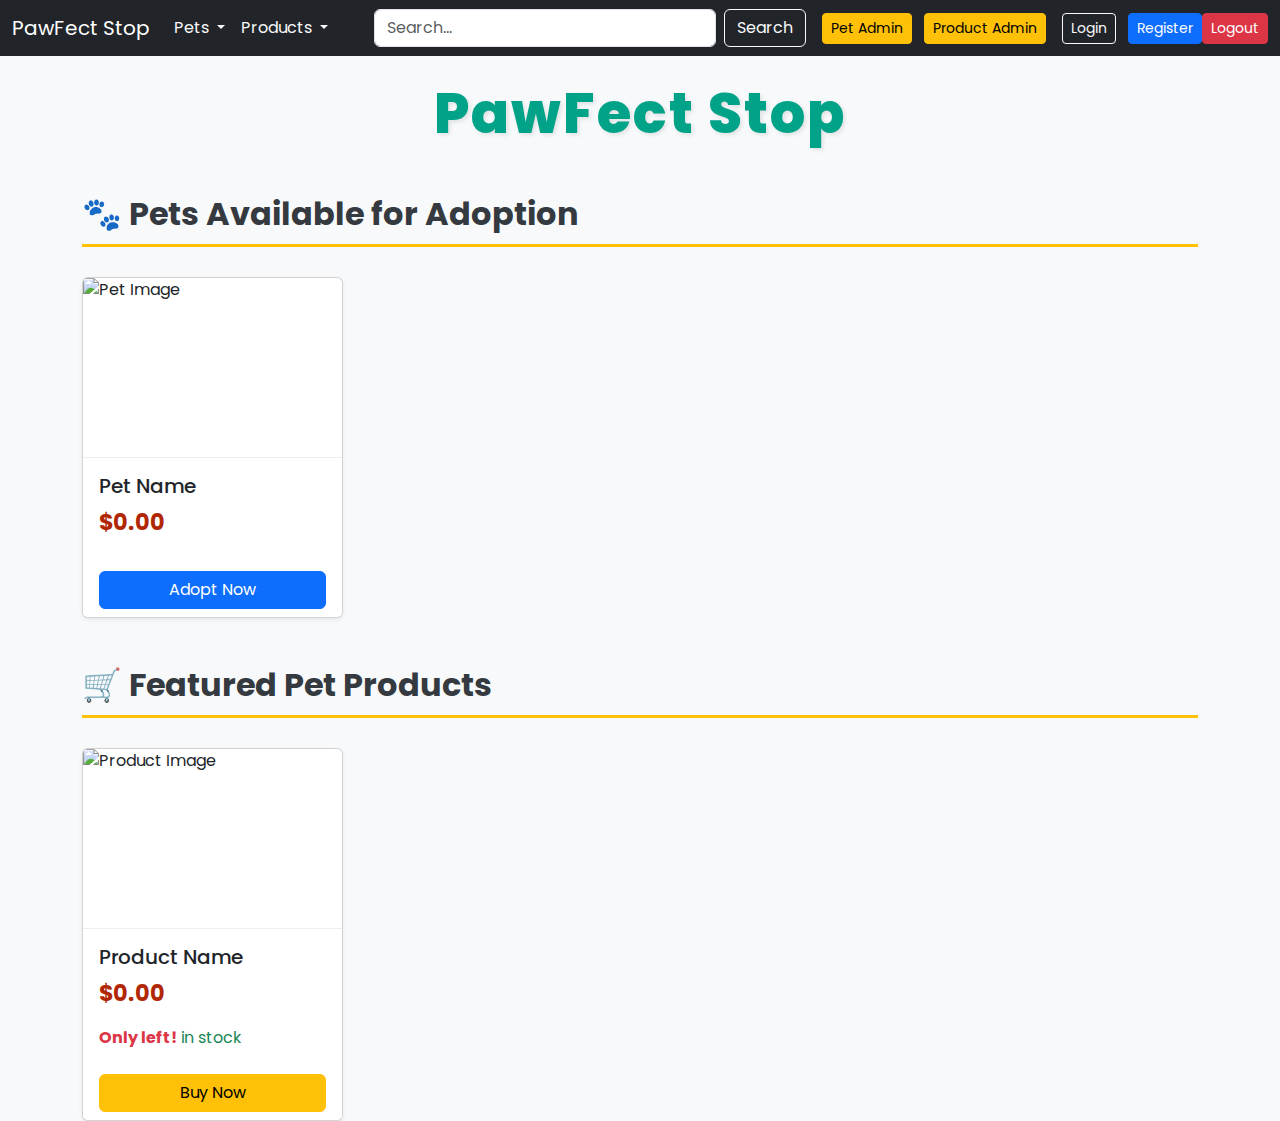
<file: target/classes/templates/index.html>
<!DOCTYPE html>
<html xmlns:th="http://www.thymeleaf.org" xmlns:sec="http://www.thymeleaf.org/extras/spring-security">
<head>
    <meta charset="UTF-8">
    <title>PawFect Pet Store</title>
    
    <link href="https://cdn.jsdelivr.net/npm/bootstrap@5.3.3/dist/css/bootstrap.min.css" 
          rel="stylesheet" 
          integrity="sha384-QWTKZyjpPEjISv5WaRU9OFeRpok6YctnYmDr5pNlyT2bRjXh0JMhjY6hW+ALEwIH" 
          crossorigin="anonymous">
    
    <link href="https://fonts.googleapis.com/css2?family=Poppins:wght@400;600;700;800&display=swap" rel="stylesheet">
    
    <style>
        /* --- Custom Color Variables --- */
        :root {
            --pawfect-primary: #00A388; /* Friendly Teal */
            --pawfect-accent: #ffc107; /* Yellow Accent */
            --navbar-bg: #343a40; /* Dark Gray (Bootstrap bg-dark) */
            --body-bg: #f8f9fa; 
        }

        /* --- Global & Theme Styling --- */
        body { font-family: 'Poppins', sans-serif; background-color: var(--body-bg); }
        .container { margin-top: 30px; }

        .brand-title {
            font-size: 3.5rem; 
            font-weight: 800; 
            color: var(--pawfect-primary); 
            letter-spacing: 2px;
            text-shadow: 2px 2px 4px rgba(0, 0, 0, 0.1);
        }

        .section-heading {
            border-bottom: 3px solid var(--pawfect-accent); 
            padding-bottom: 10px;
            margin-bottom: 30px !important;
            font-weight: 700;
            color: #343a40; 
        }
        
        /* CARD STYLING */
        .product-card, .pet-card {
            height: 100%; 
            display: flex;
            flex-direction: column;
            justify-content: space-between;
        }
        .card-img-top {
            height: 180px; 
            object-fit: cover;
            border-bottom: 1px solid #eee; 
        }
        .card-price {
            font-size: 1.4rem;
            color: #B12704; /* Dark Red Price */
            font-weight: bold;
        }
        /* Fix for navbar dropdown text being too close */
        .dropdown-menu {
            border: 1px solid rgba(0, 0, 0, 0.15);
        }
        .dropdown-menu a.dropdown-item {
            color: #212529 !important; /* Force dark text in light dropdown */
        }
    </style>
</head>
<body>

<nav class="navbar navbar-expand-lg navbar-dark bg-dark">
    <div class="container-fluid">
        <a class="navbar-brand text-light" th:href="@{/}" style="color: white !important;">PawFect Stop</a>
        
        <button class="navbar-toggler" type="button" data-bs-toggle="collapse" data-bs-target="#navbarNavDropdown" aria-controls="navbarNavDropdown" aria-expanded="false" aria-label="Toggle navigation">
            <span class="navbar-toggler-icon"></span>
        </button>
        
        <div class="collapse navbar-collapse" id="navbarNavDropdown">
            <ul class="navbar-nav me-auto mb-2 mb-lg-0">
                
                <li class="nav-item dropdown">
                    <a class="nav-link dropdown-toggle text-light" href="#" id="petsDropdown" role="button" data-bs-toggle="dropdown" aria-expanded="false">
                        Pets
                    </a>
                    <ul class="dropdown-menu" aria-labelledby="petsDropdown">
                        <li><a class="dropdown-item" th:href="@{/pets/species/Dog}">Dogs</a></li>
                        <li><a class="dropdown-item" th:href="@{/pets/species/Cat}">Cats</a></li>
                    </ul>
                </li>
                
                <li class="nav-item dropdown">
                    <a class="nav-link dropdown-toggle text-light" href="#" id="productsDropdown" role="button" data-bs-toggle="dropdown" aria-expanded="false">
                        Products
                    </a>
                    <ul class="dropdown-menu" aria-labelledby="productsDropdown">
                        <li><a class="dropdown-item" th:href="@{/products/type/Dog}">Dog Products</a></li>
                        <li><a class="dropdown-item" th:href="@{/products/type/Cat}">Cat Products</a></li>
                        <li><a class="dropdown-item" th:href="@{/products/type/Bird}">Bird Products</a></li>
                    </ul>
                </li>
            </ul>
        </div>

        <div class="d-flex align-items-center">
            
            <form th:action="@{/search}" method="GET" class="d-flex me-3">
                <input class="form-control me-2" type="search" name="keyword" placeholder="Search..." aria-label="Search">
                <button class="btn btn-outline-light" type="submit">Search</button>
            </form>

            <div class="d-flex align-items-center">
                
                <div sec:authorize="hasRole('ADMIN')" class="me-3">
                    <a th:href="@{/admin/pets}" class="btn btn-sm btn-warning me-2">Pet Admin</a>
                    <a th:href="@{/admin/products}" class="btn btn-sm btn-warning">Product Admin</a>
                </div>
                
                <div sec:authorize="isAnonymous()">
                    <a th:href="@{/login}" class="btn btn-sm btn-outline-light me-2">Login</a>
                    <a th:href="@{/register}" class="btn btn-sm btn-primary">Register</a>
                </div>
                
                <div sec:authorize="isAuthenticated()">
                    <form th:action="@{/logout}" method="POST" style="display: inline;">
                        <input type="hidden" th:name="${_csrf.parameterName}" th:value="${_csrf.token}" />
                        <button type="submit" class="btn btn-sm btn-danger">Logout</button>
                    </form>
                </div>
            </div>
        </div>
    </div>
</nav>

<div class="container mt-4">
    <h1 class="mb-5 text-center brand-title">
        PawFect Stop
    </h1>

    <h2 class="mb-4 section-heading">🐾 Pets Available for Adoption</h2>
    <div class="row row-cols-1 row-cols-md-2 row-cols-lg-4 g-4">
        <div class="col" th:each="pet : ${pets}">
            <div class="card shadow-sm pet-card">
                <img th:if="${pet.imageUrl}" th:src="@{${pet.imageUrl}}" alt="Pet Image" class="card-img-top" />
                <div class="card-body">
                    <h5 class="card-title" th:text="${pet.name}">Pet Name</h5>
                    <p class="card-text text-muted mb-1" th:text="${pet.breed}"></p>
                    <p class="card-price" th:text="${'$' + #numbers.formatDecimal(pet.price, 1, 2)}">$0.00</p>
                </div>
                <div class="card-footer bg-white border-0 pt-0">
                    <a href="#" class="btn btn-primary w-100 btn-buy" 
                       th:data-name="${pet.name}" 
                       th:data-price="${pet.price}"
                       data-bs-toggle="modal"
                       data-bs-target="#checkout-modal">Adopt Now</a>
                </div>
            </div>
        </div>
    </div>

    <h2 class="mt-5 section-heading">🛒 Featured Pet Products</h2>
    <div class="row row-cols-1 row-cols-md-2 row-cols-lg-4 g-4">
        <div class="col" th:each="prod : ${products}">
            <div class="card shadow-sm product-card">
                <img th:if="${prod.imageUrl}" th:src="@{${prod.imageUrl}}" alt="Product Image" class="card-img-top" />
                <div class="card-body">
                    <h5 class="card-title" th:text="${prod.name}">Product Name</h5>
                    <p class="card-text text-muted mb-1" th:text="${prod.category}"></p>
                    <p class="card-price" th:text="${'$' + #numbers.formatDecimal(prod.price, 1, 2)}">$0.00</p>
                    
                    <p class="mb-2">
                        <span th:if="${prod.stockQuantity < 10}" class="text-danger fw-bold">
                            Only <span th:text="${prod.stockQuantity}"></span> left!
                        </span>
                        <span th:if="${prod.stockQuantity >= 10}" class="text-success">
                            <span th:text="${prod.stockQuantity}"></span> in stock
                        </span>
                    </p>
                </div>
                <div class="card-footer bg-white border-0 pt-0">
                    <a href="#" class="btn btn-warning w-100 btn-buy" 
                       th:data-name="${prod.name}" 
                       th:data-price="${prod.price}"
                       data-bs-toggle="modal"
                       data-bs-target="#checkout-modal">Buy Now</a>
                </div>
            </div>
        </div>
    </div>
</div>
    
<div class="modal fade" id="checkout-modal" tabindex="-1" aria-labelledby="checkoutModalLabel" aria-hidden="true">
    <div class="modal-dialog">
        <div class="modal-content">
            <div class="modal-header">
                <h5 class="modal-title" id="checkoutModalLabel">Checkout</h5>
                <button type="button" class="btn-close" data-bs-dismiss="modal" aria-label="Close"></button>
            </div>
            
            <form th:action="@{/pay}" method="POST"> 
                
                <input type="hidden" th:name="${_csrf.parameterName}" th:value="${_csrf.token}" />
                <div class="modal-body">
                    
                    <h3>You are buying: <span id="modal-item-name">Item Name</span></h3>
                    <h4>Price: <span id="modal-item-price">$0.00</span></h4>
        
                    <div class="mb-3">
                        <label class="form-label">Credit Card Number (Fake)</label>
                        <input type="text" class="form-control" placeholder="4242 4242 4242 4242">
                    </div>
                    <div class="mb-3">
                        <label class="form-label">CVC (Fake)</label>
                        <input type="text" class="form-control" placeholder="123">
                    </div>
                </div>
                
                <div class="modal-footer">
                    <button type="button" class="btn btn-secondary" data-bs-dismiss="modal">Cancel</button>
                    <button type="submit" class="btn btn-primary">Pay Now</button>
                </div>
            </form>
        </div>
    </div>
</div>
    
    <script th:src="@{/js/main.js}"></script>
    
    <script src="https://cdn.jsdelivr.net/npm/bootstrap@5.3.3/dist/js/bootstrap.bundle.min.js" 
            integrity="sha384-YvpcrYf0tY3lHB60NNkmXc5s9fDVZLESaAA55NDzOxhy9GkcIdslK1eN7N6jIeHz" 
            crossorigin="anonymous"></script>

</body>
</html>
</file>
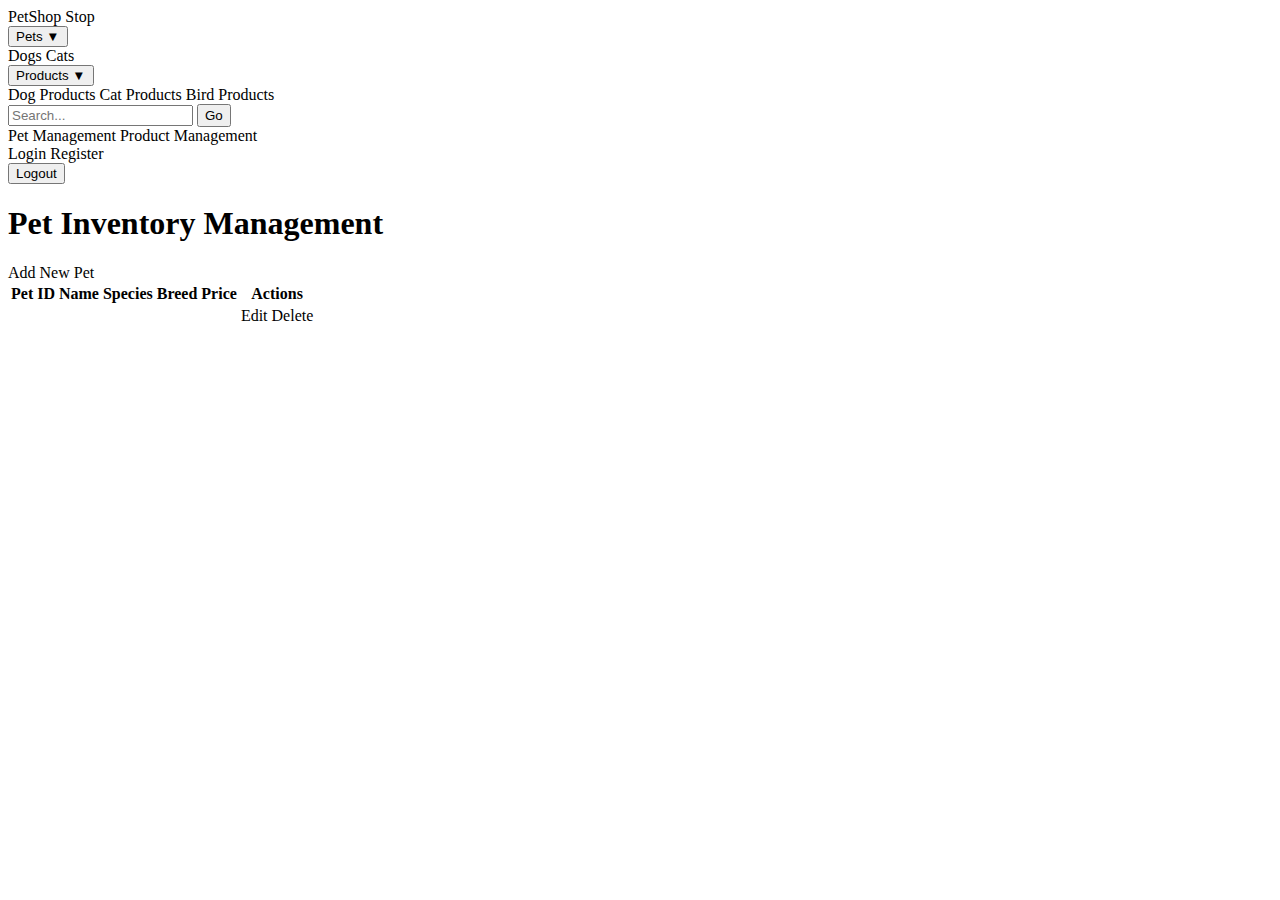
<file: target/classes/templates/admin-pets.html>
<!DOCTYPE html>
<html xmlns:th="http://www.thymeleaf.org" xmlns:sec="http://www.thymeleaf.org/extras/spring-security">
<head>
    <meta charset="UTF-8">
    <title>Admin - Pet Management</title>
    <link rel="stylesheet" th:href="@{/style.css}">
</head>
<body>

<div class="navbar">
    <a th:href="@{/}">PetShop Stop</a>
    
    <div class="dropdown">
        <button class="dropbtn">Pets &#x25BC;</button>
        <div class="dropdown-content">
            <a th:href="@{/pets/species/Dog}">Dogs</a>
            <a th:href="@{/pets/species/Cat}">Cats</a>
        </div>
    </div>
    
    <div class="dropdown">
        <button class="dropbtn">Products &#x25BC;</button>
        <div class="dropdown-content">
            <a th:href="@{/products/type/Dog}">Dog Products</a>
            <a th:href="@{/products/type/Cat}">Cat Products</a>
            <a th:href="@{/products/type/Bird}">Bird Products</a>
        </div>
    </div>
    
    <form th:action="@{/search}" method="GET" style="display: inline-block;">
        <input type="text" name="keyword" placeholder="Search..." />
        <button type="submit" class="btn btn-primary" style="padding: 2px 6px;">Go</button>
    </form>
    
    <div sec:authorize="hasRole('ADMIN')">
        <a th:href="@{/admin/pets}">Pet Management</a>
        <a th:href="@{/admin/products}">Product Management</a>
    </div>
    <div sec:authorize="isAnonymous()">
        <a th:href="@{/login}">Login</a>
        <a th:href="@{/register}">Register</a>
    </div>
    <div sec:authorize="isAuthenticated()">
        <form th:action="@{/logout}" method="POST" style="display: inline;">
            <button type="submit" class="btn-logout">Logout</button>
        </form>
    </div>
</div>

    <div class="container">
        <h1>Pet Inventory Management</h1>

        <a th:href="@{/admin/pets/new}" class="btn btn-primary">Add New Pet</a>

        <table class="table">
            <thead>
                <tr>
                    <th>Pet ID</th>
                    <th>Name</th>
                    <th>Species</th>
                    <th>Breed</th>
                    <th>Price</th>
                    <th>Actions</th>
                </tr>
            </thead>
            <tbody>
                <tr th:each="pet : ${pets}">
                    <td th:text="${pet.id}"></td>
                    <td th:text="${pet.name}"></td>
                    <td th:text="${pet.species}"></td>
                    <td th:text="${pet.breed}"></td>
                    <td th:text="${'$' + #numbers.formatDecimal(pet.price, 1, 2)}"></td>
                    <td>
                        <a th:href="@{/admin/pets/edit/{id}(id=${pet.id})}" class="btn-edit">Edit</a>
                        <a th:href="@{/admin/pets/delete/{id}(id=${pet.id})}" class="btn-delete">Delete</a>
                    </td>
                </tr>
            </tbody>
        </table>
    </div>

</body>
</html>
</file>
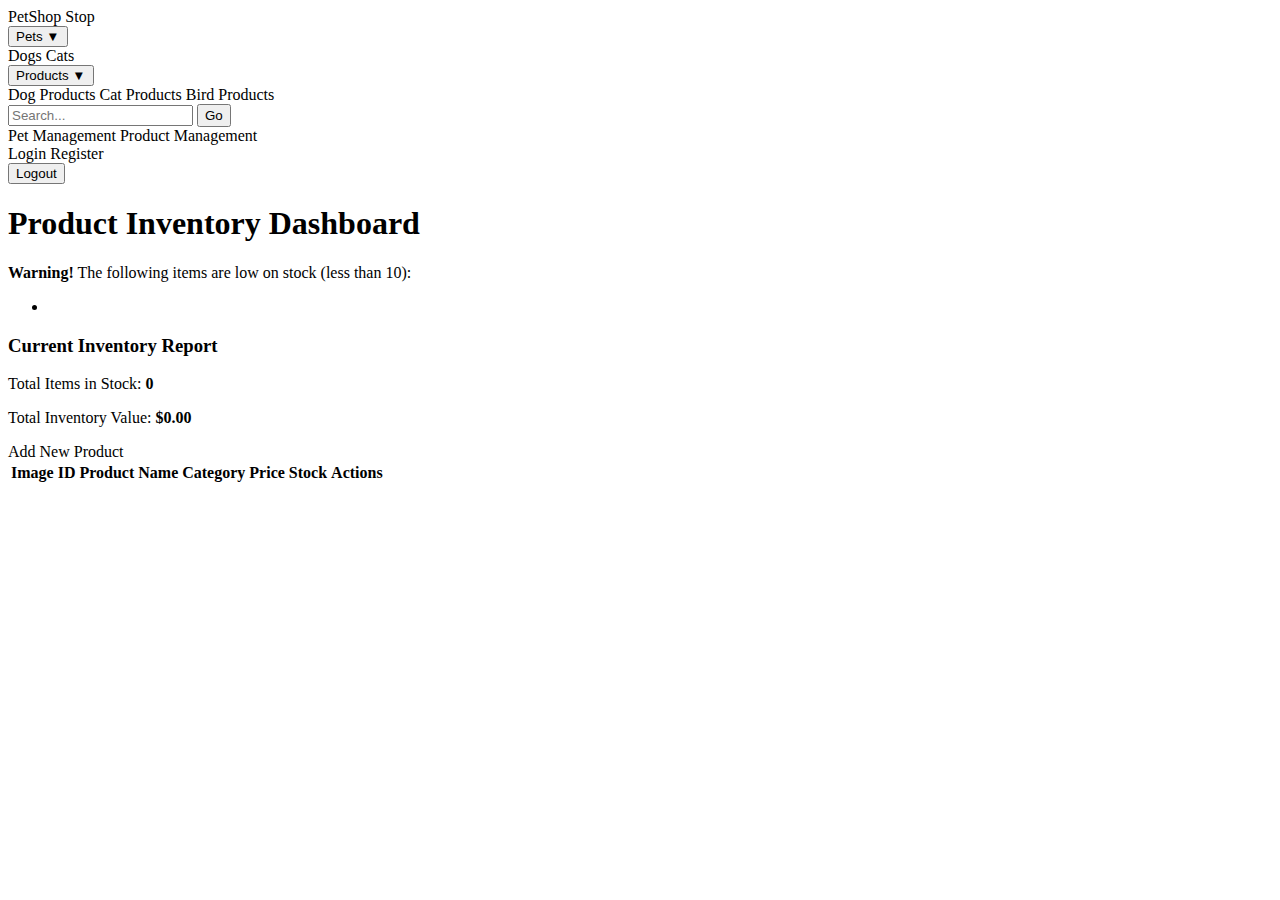
<file: target/classes/templates/admin-products.html>
<!DOCTYPE html>
<html xmlns:th="http://www.thymeleaf.org" xmlns:sec="http://www.thymeleaf.org/extras/spring-security">
<head>
    <meta charset="UTF-8">
    <title>Admin - Product Management</title>
    <link rel="stylesheet" th:href="@{/style.css}">
</head>
<body>

    <div class="navbar">
        <a th:href="@{/}">PetShop Stop</a>
        
        <div class="dropdown">
            <button class="dropbtn">Pets &#x25BC;</button>
            <div class="dropdown-content">
                <a th:href="@{/pets/species/Dog}">Dogs</a>
                <a th:href="@{/pets/species/Cat}">Cats</a>
            </div>
        </div>
        
        <div class="dropdown">
            <button class="dropbtn">Products &#x25BC;</button>
            <div class="dropdown-content">
                <a th:href="@{/products/type/Dog}">Dog Products</a>
                <a th:href="@{/products/type/Cat}">Cat Products</a>
                <a th:href="@{/products/type/Bird}">Bird Products</a>
            </div>
        </div>
        
        <form th:action="@{/search}" method="GET" style="display: inline-block;">
            <input type="text" name="keyword" placeholder="Search..." />
            <button type="submit" class="btn btn-primary" style="padding: 2px 6px;">Go</button>
        </form>
        
        <div sec:authorize="hasRole('ADMIN')">
            <a th:href="@{/admin/pets}">Pet Management</a>
            <a th:href="@{/admin/products}">Product Management</a>
        </div>
        <div sec:authorize="isAnonymous()">
            <a th:href="@{/login}">Login</a>
            <a th:href="@{/register}">Register</a>
        </div>
        <div sec:authorize="isAuthenticated()">
            <form th:action="@{/logout}" method="POST" style="display: inline;">
                <button type="submit" class="btn-logout">Logout</button>
            </form>
        </div>
    </div>

    <div class="container">
        <h1>Product Inventory Dashboard</h1>
    
        <div th:if="${!lowStockProducts.isEmpty()}" class="alert-danger">
            <strong>Warning!</strong> The following items are low on stock (less than 10):
            <ul>
                <li th:each="item : ${lowStockProducts}" 
                    th:text="${item.name + ' (Stock: ' + item.stockQuantity + ')'}">
                </li>
            </ul>
        </div>
        
        <div class="inventory-report">
            <h3>Current Inventory Report</h3>
            <p>
                Total Items in Stock: <strong th:text="${totalStock != null ? totalStock : '0'}">0</strong>
            </p>
            <p>
                Total Inventory Value: <strong th:text="${totalValue != null ? '$' + #numbers.formatDecimal(totalValue, 1, 2) : '$0.00'}">$0.00</strong>
            </p>
        </div>
        
        <a th:href="@{/admin/products/new}" class="btn btn-primary">Add New Product</a>
        
        <table class="table">
            <thead>
                <tr>
                    <th>Image</th> <th>ID</th>
                    <th>Product Name</th>
                    <th>Category</th>
                    <th>Price</th>
                    <th>Stock</th>
                    <th>Actions</th>
                </tr>
            </thead>
            <tbody>
                <tr th:each="product : ${products}">
</file>
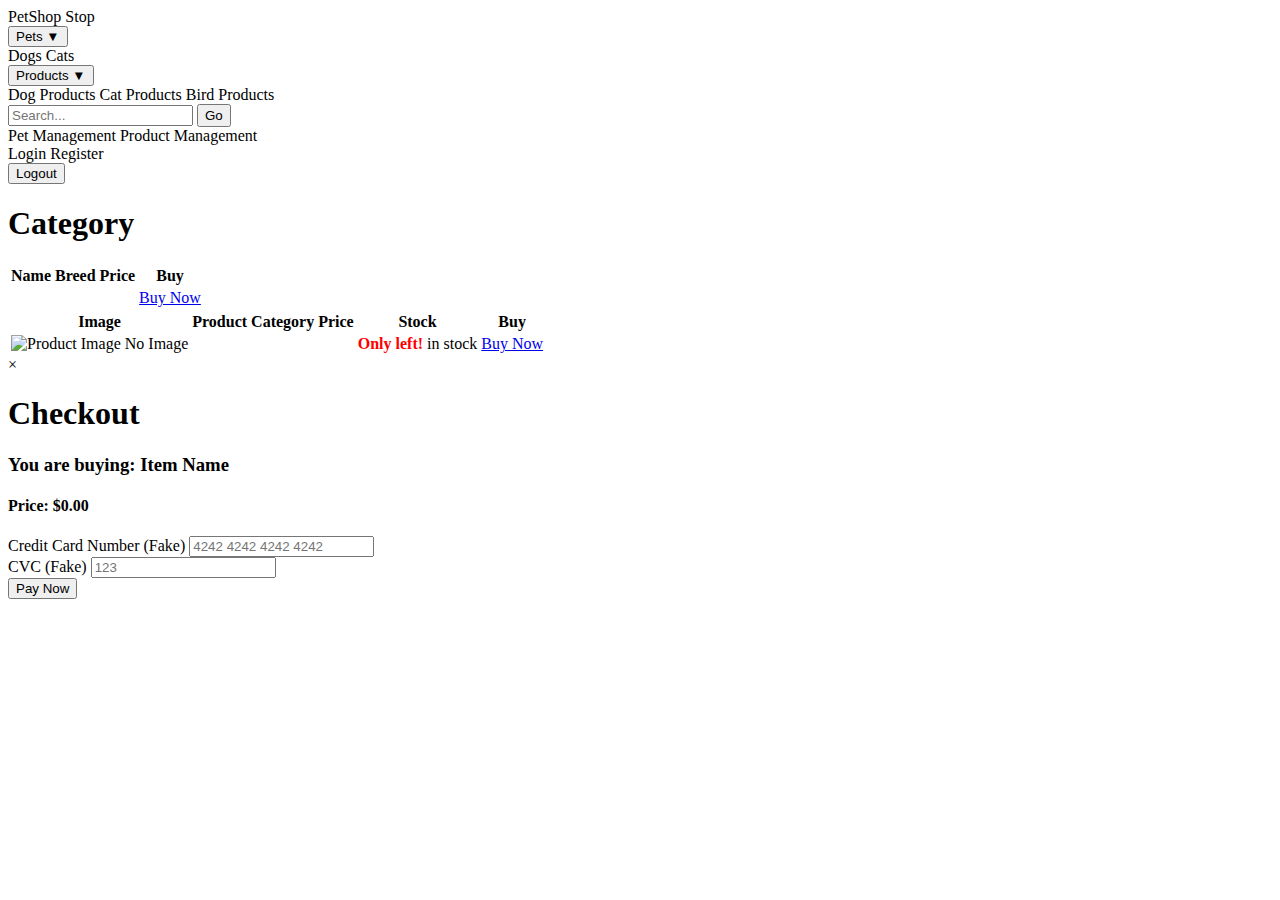
<file: target/classes/templates/category-view.html>
<!DOCTYPE html>
<html xmlns:th="http://www.thymeleaf.org" xmlns:sec="http://www.thymeleaf.org/extras/spring-security">
<head>
    <meta charset="UTF-8">
    <title>PetShop Stop</title>
    <link rel="stylesheet" th:href="@{/style.css}">
</head>
<body>

    <div class="navbar">
        <a th:href="@{/}">PetShop Stop</a>
        
        <div class="dropdown">
            <button class="dropbtn">Pets &#x25BC;</button>
            <div class="dropdown-content">
                <a th:href="@{/pets/species/Dog}">Dogs</a>
                <a th:href="@{/pets/species/Cat}">Cats</a>
            </div>
        </div>
        
        <div class="dropdown">
            <button class="dropbtn">Products &#x25BC;</button>
            <div class="dropdown-content">
                <a th:href="@{/products/type/Dog}">Dog Products</a>
                <a th:href="@{/products/type/Cat}">Cat Products</a>
                <a th:href="@{/products/type/Bird}">Bird Products</a>
            </div>
        </div>
        
        <form th:action="@{/search}" method="GET" style="display: inline-block;">
            <input type="text" name="keyword" placeholder="Search..." />
            <button type="submit" class="btn btn-primary" style="padding: 2px 6px;">Go</button>
        </form>
        
        <div sec:authorize="hasRole('ADMIN')">
            <a th:href="@{/admin/pets}">Pet Management</a>
            <a th:href="@{/admin/products}">Product Management</a>
        </div>
        <div sec:authorize="isAnonymous()">
            <a th:href="@{/login}">Login</a>
            <a th:href="@{/register}">Register</a>
        </div>
        <div sec:authorize="isAuthenticated()">
            <form th:action="@{/logout}" method="POST" style="display: inline;">
                <button type="submit" class="btn-logout">Logout</button>
            </form>
        </div>
    </div>

    <div class="container">
        <h1 th:text="${pageTitle}">Category</h1>
        
        <div th:if="${pets}">
            <table class="table">
                <thead>
                    <tr>
                        <th>Name</th>
                        <th>Breed</th>
                        <th>Price</th>
                        <th>Buy</th>
                    </tr>
                </thead>
                <tbody>
                    <tr th:each="pet : ${pets}">
                        <td th:text="${pet.name}"></td>
                        <td th:text="${pet.breed}"></td>
                        <td th:text="${'$' + #numbers.formatDecimal(pet.price, 1, 2)}"></td>
                        <td>
                            <a href="#" class="btn btn-primary btn-buy" 
                               th:data-name="${pet.name}" 
                               th:data-price="${pet.price}">Buy Now</a>
                        </td>
                    </tr>
                </tbody>
            </table>
        </div>
        
        <div th:if="${products}">
            <table class="table">
                 <thead>
                    <tr>
                        <th>Image</th> <th>Product</th>
                        <th>Category</th>
                        <th>Price</th>
                        <th>Stock</th>
                        <th>Buy</th>
                    </tr>
                </thead>
                <tbody>
                    <tr th:each="prod : ${products}">
                        <td>
                            <img th:if="${prod.imageUrl}" th:src="@{${prod.imageUrl}}" alt="Product Image" style="width: 100px; height: auto;" />
                            <span th:unless="${prod.imageUrl}">No Image</span>
                        </td>
                        <td th:text="${prod.name}"></td>
                        <td th:text="${prod.category}"></td>
                        <td th:text="${'$' + #numbers.formatDecimal(prod.price, 1, 2)}"></td>
                        <td>
                            <span th:if="${prod.stockQuantity < 10}" style="color: red; font-weight: bold;">
                                Only <span th:text="${prod.stockQuantity}"></span> left!
                            </span>
                            <span th:if="${prod.stockQuantity >= 10}">
                                <span th:text="${prod.stockQuantity}"></span> in stock
                            </span>
                        </td>
                        <td>
                            <a href="#" class="btn btn-primary btn-buy" 
                               th:data-name="${prod.name}" 
                               th:data-price="${prod.price}">Buy Now</a>
                        </td>
                    </tr>
                </tbody>
            </table>
        </div>

    </div>
    
    <div id="checkout-modal" class="modal">
        <div class="modal-content">
            <span id="close-modal" class="modal-close">&times;</span>
            <h1>Checkout</h1>
            <h3>You are buying: <span id="modal-item-name">Item Name</span></h3>
            <h4>Price: <span id="modal-item-price">$0.00</span></h4>
            <form th:action="@{/pay}" method="POST">
                <div class="form-group">
                    <label>Credit Card Number (Fake)</label>
                    <input type="text" class="form-control" placeholder="4242 4242 4242 4242">
                </div>
                <div class="form-group">
                    <label>CVC (Fake)</label>
                    <input type="text" class="form-control" placeholder="123">
                </div>
                <button type="submit" class="btn btn-primary">Pay Now</button>
            </form>
        </div>
    </div>
    
    <script th:src="@{/js/main.js}"></script>
    
</body>
</html>
</file>
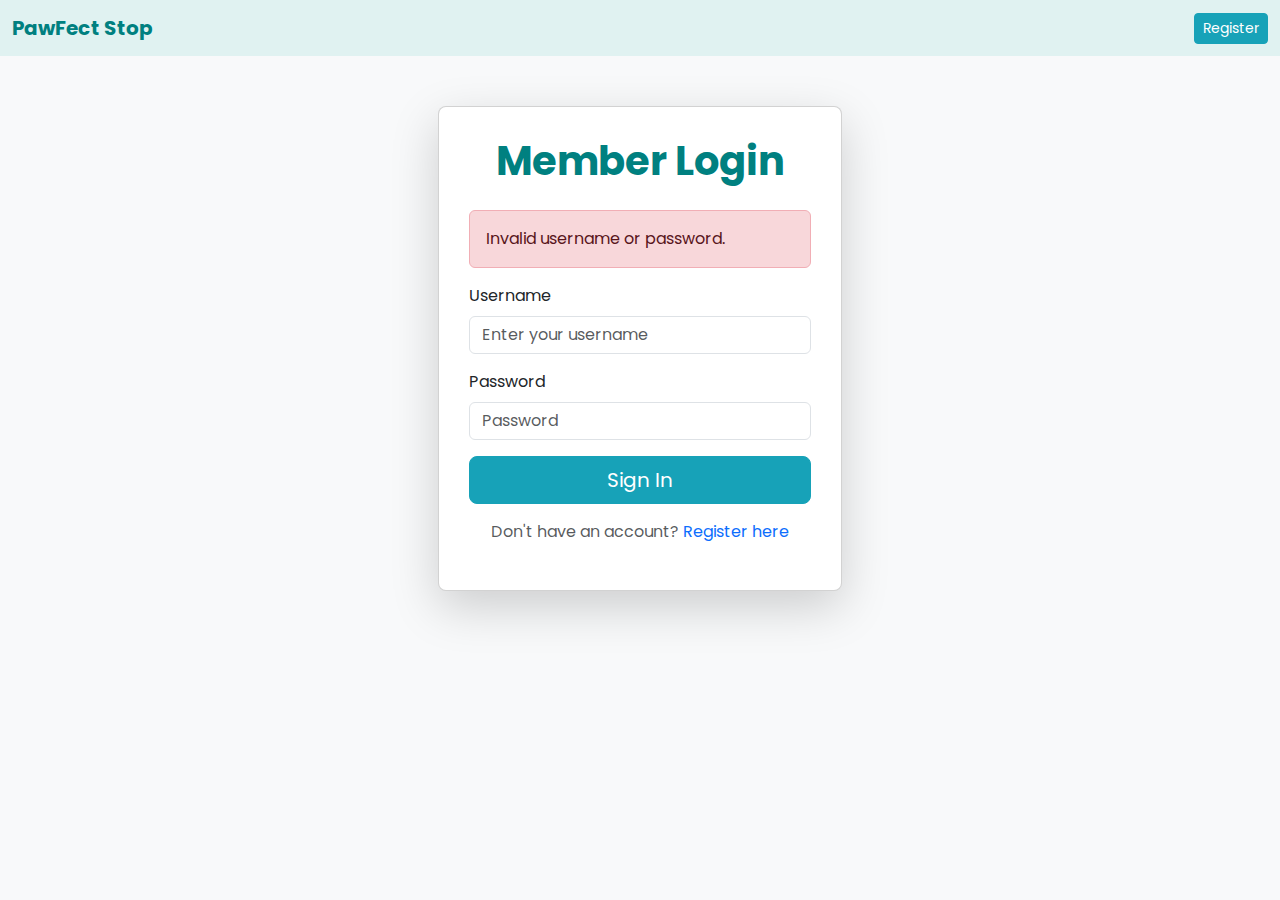
<file: target/classes/templates/login.html>
<!DOCTYPE html>
<html xmlns:th="http://www.thymeleaf.org" xmlns:sec="http://www.thymeleaf.org/extras/spring-security">
<head>
    <meta charset="UTF-8">
    <title>Login - PawFect</title>
    
    <link href="https://cdn.jsdelivr.net/npm/bootstrap@5.3.3/dist/css/bootstrap.min.css" 
          rel="stylesheet" 
          integrity="sha384-QWTKZyjpPEjISv5WaRU9OFeRpok6YctnYmDr5pNlyT2bRjXh0JMhjY6hW+ALEwIH" 
          crossorigin="anonymous">
    
    <link href="https://fonts.googleapis.com/css2?family=Poppins:wght@400;600;700;800&display=swap" rel="stylesheet">
    
    <style>
        /* --- Custom Color Variables (Match index.html) --- */
        :root {
            --pawfect-primary: #17a2b8; /* Teal/Cyan */
            --pawfect-secondary: #008080; /* Darker Teal */
            --pawfect-accent: #ffc107; /* Yellow Accent */
            --navbar-bg: #e0f2f1;
            --body-bg: #f8f9fa; 
        }

        /* --- Global & Form Styling --- */
        body { 
            font-family: 'Poppins', sans-serif; 
            background-color: var(--body-bg); 
        }
        .login-card {
            max-width: 450px;
            margin-top: 50px;
            padding: 30px;
            border-radius: 8px;
        }
        .login-heading {
            font-weight: 700;
            color: var(--pawfect-secondary);
            margin-bottom: 25px;
        }
        
        /* Custom Button Styling to Match Theme */
        .btn-primary {
            background-color: var(--pawfect-primary);
            border-color: var(--pawfect-primary);
        }
        .btn-primary:hover {
            background-color: var(--pawfect-secondary);
            border-color: var(--pawfect-secondary);
        }
        
        /* Navbar Styling (Simplified for Login page) */
        .navbar-brand {
            font-weight: 700;
            color: var(--pawfect-secondary) !important;
        }
    </style>
</head>
<body>

<nav class="navbar navbar-expand-lg navbar-light" style="background-color: var(--navbar-bg);">
    <div class="container-fluid">
        <a class="navbar-brand" th:href="@{/}">PawFect Stop</a>
        
        <div class="d-flex ms-auto">
            <a th:href="@{/register}" class="btn btn-sm btn-primary">Register</a>
        </div>
    </div>
</nav>

    <div class="container d-flex justify-content-center">
        <div class="card shadow-lg login-card">
            
            <h1 class="login-heading text-center">Member Login</h1> 

            <div th:if="${param.error}" class="alert alert-danger" role="alert">
                Invalid username or password.
            </div>

            <form th:action="@{/login}" method="POST">
                <div class="mb-3">
                    <label for="username" class="form-label">Username</label>
                    <input type="text" id="username" name="username" class="form-control" placeholder="Enter your username" required/>
                </div>
                <div class="mb-3">
                    <label for="password" class="form-label">Password</label>
                    <input type="password" id="password" name="password" class="form-control" placeholder="Password" required/>
                </div>
                <div class="d-grid gap-2">
                    <button type="submit" class="btn btn-primary btn-lg">Sign In</button>
                </div>
            </form>

            <div class="text-center mt-3">
                <p class="text-muted">Don't have an account? 
                    <a th:href="@{/register}" class="text-decoration-none">Register here</a>
                </p>
            </div>
            
        </div>
    </div>
    
    <script src="https://cdn.jsdelivr.net/npm/bootstrap@5.3.3/dist/js/bootstrap.bundle.min.js" 
            integrity="sha384-YvpcrYf0tY3lHB60NNkmXc5s9fDVZLESaAA55NDzOxhy9GkcIdslK1eN7N6jIeHz" 
            crossorigin="anonymous"></script>
</body>
</html>
</file>
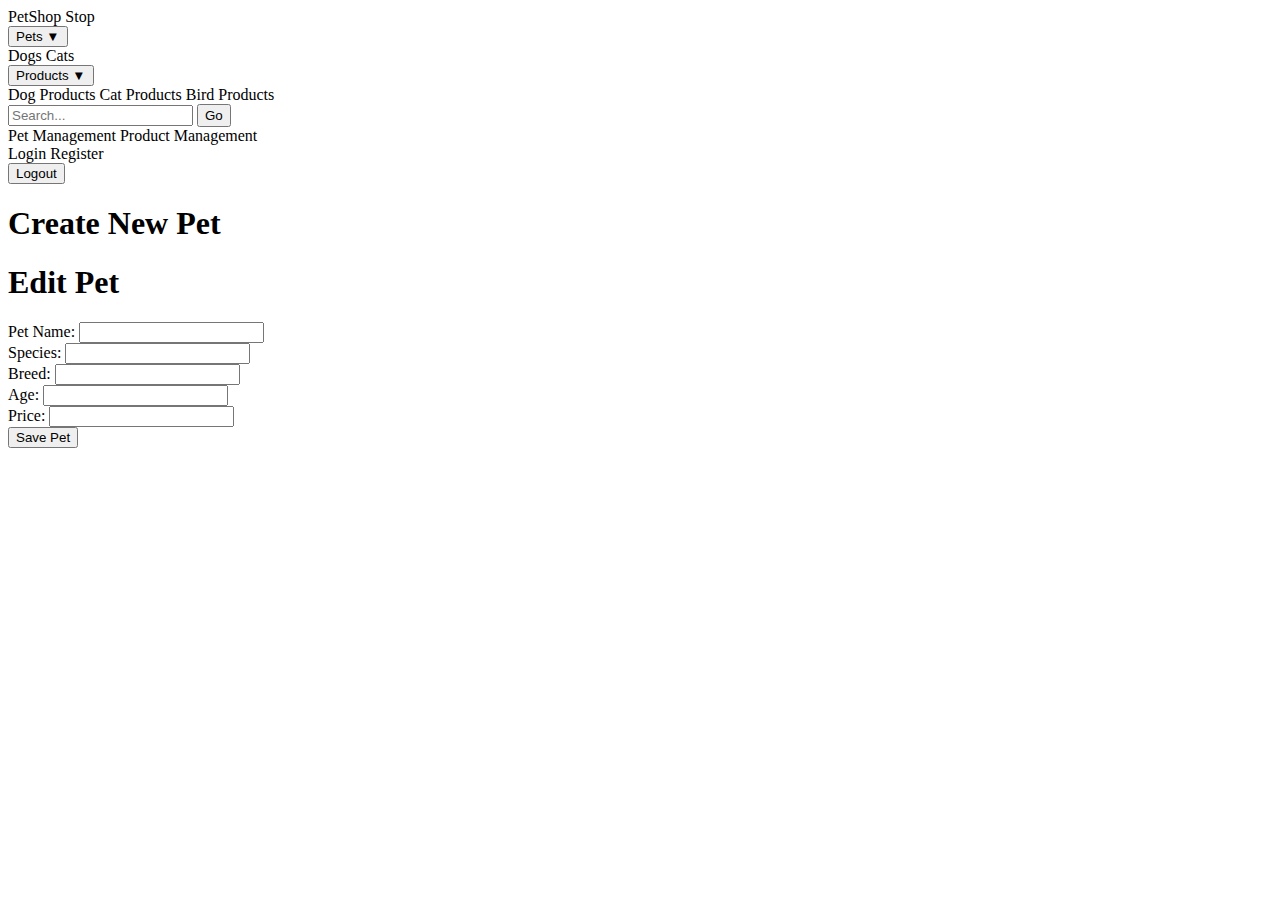
<file: target/classes/templates/pet-form.html>
<!DOCTYPE html>
<html xmlns:th="http://www.thymeleaf.org" xmlns:sec="http://www.thymeleaf.org/extras/spring-security">
<head>
    <meta charset="UTF-8">
    <title>Pet Form</title>
    <link rel="stylesheet" th:href="@{/style.css}">
</head>
<body>

<div class="navbar">
    <a th:href="@{/}">PetShop Stop</a>
    
    <div class="dropdown">
        <button class="dropbtn">Pets &#x25BC;</button>
        <div class="dropdown-content">
            <a th:href="@{/pets/species/Dog}">Dogs</a>
            <a th:href="@{/pets/species/Cat}">Cats</a>
        </div>
    </div>
    
    <div class="dropdown">
        <button class="dropbtn">Products &#x25BC;</button>
        <div class="dropdown-content">
            <a th:href="@{/products/type/Dog}">Dog Products</a>
            <a th:href="@{/products/type/Cat}">Cat Products</a>
            <a th:href="@{/products/type/Bird}">Bird Products</a>
        </div>
    </div>
    
    <form th:action="@{/search}" method="GET" style="display: inline-block;">
        <input type="text" name="keyword" placeholder="Search..." />
        <button type="submit" class="btn btn-primary" style="padding: 2px 6px;">Go</button>
    </form>
    
    <div sec:authorize="hasRole('ADMIN')">
        <a th:href="@{/admin/pets}">Pet Management</a>
        <a th:href="@{/admin/products}">Product Management</a>
    </div>
    <div sec:authorize="isAnonymous()">
        <a th:href="@{/login}">Login</a>
        <a th:href="@{/register}">Register</a>
    </div>
    <div sec:authorize="isAuthenticated()">
        <form th:action="@{/logout}" method="POST" style="display: inline;">
            <button type="submit" class="btn-logout">Logout</button>
        </form>
    </div>
</div>

    <div class="container">
        <h1 th:if="${pet.id == null}">Create New Pet</h1>
        <h1 th:unless="${pet.id == null}">Edit Pet</h1>

        <form th:action="@{/admin/pets/save}" th:object="${pet}" method="POST">
            <input type="hidden" th:field="*{id}" />

            <div class="form-group">
                <label>Pet Name:</label>
                <input type="text" th:field="*{name}" class="form-control" />
            </div>
            <div class="form-group">
                <label>Species:</label>
                <input type="text" th:field="*{species}" class="form-control" />
            </div>
            <div class="form-group">
                <label>Breed:</label>
                <input type="text" th:field="*{breed}" class="form-control" />
            </div>
            <div class="form-group">
                <label>Age:</label>
                <input type="number" th:field="*{age}" class="form-control" />
            </div>
            <div class="form-group">
                <label>Price:</label>
                <input type="number" step="0.01" th:field="*{price}" class="form-control" />
            </div>

            <button type="submit" class="btn btn-primary">Save Pet</button>

        </form>
    </div>
</body>
</html>
</file>
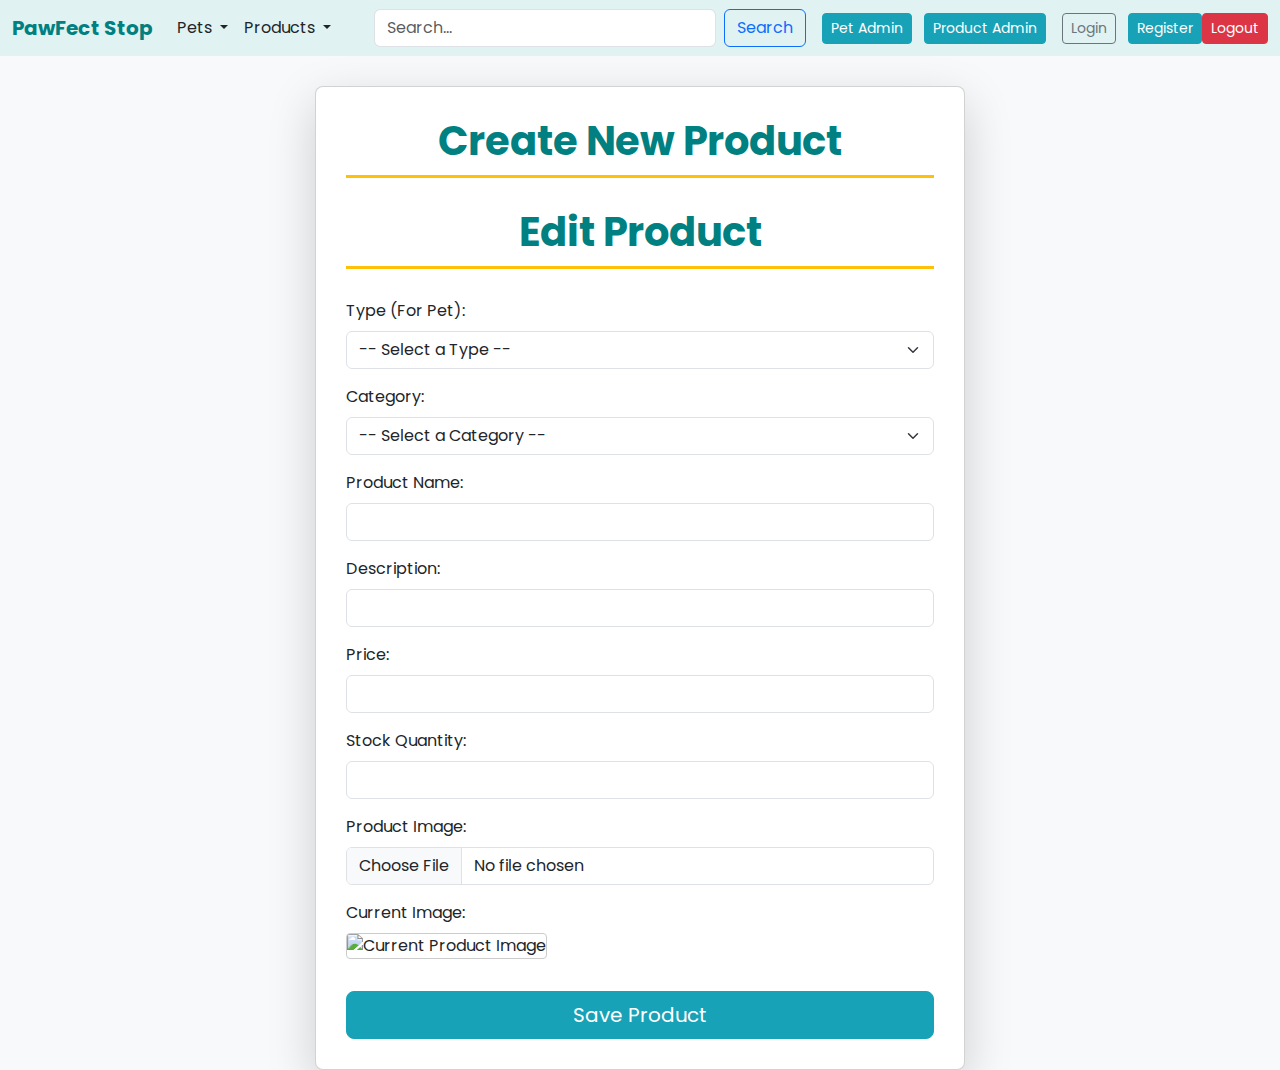
<file: target/classes/templates/product-form.html>
<!DOCTYPE html>
<html xmlns:th="http://www.thymeleaf.org" xmlns:sec="http://www.thymeleaf.org/extras/spring-security">
<head>
    <meta charset="UTF-8">
    <title th:text="${product.id == null ? 'Create New Product' : 'Edit Product'} + ' - PawFect'"></title>
    
    <link href="https://cdn.jsdelivr.net/npm/bootstrap@5.3.3/dist/css/bootstrap.min.css" 
          rel="stylesheet" 
          integrity="sha384-QWTKZyjpPEjISv5WaRU9OFeRpok6YctnYmDr5pNlyT2bRjXh0JMhjY6hW+ALEwIH" 
          crossorigin="anonymous">
    
    <link href="https://fonts.googleapis.com/css2?family=Poppins:wght@400;600;700;800&display=swap" rel="stylesheet">
    
    <style>
        /* --- Custom Color Variables (Matching Theme) --- */
        :root {
            --pawfect-primary: #17a2b8; /* Teal/Cyan */
            --pawfect-secondary: #008080; /* Darker Teal */
            --pawfect-accent: #ffc107; /* Yellow Accent */
            --navbar-bg: #e0f2f1;
            --body-bg: #f8f9fa; 
        }

        /* --- Global & Form Styling --- */
        body { 
            font-family: 'Poppins', sans-serif; 
            background-color: var(--body-bg); 
        }
        .container { 
            margin-top: 30px; 
        }
        .form-card {
            max-width: 650px;
            margin: 0 auto;
            padding: 30px;
            border-radius: 8px;
            background-color: #fff;
        }
        .section-heading {
            border-bottom: 3px solid var(--pawfect-accent);
            padding-bottom: 10px;
            margin-bottom: 30px !important;
            font-weight: 700;
            color: var(--pawfect-secondary);
        }
        
        /* Custom Button Styling to Match Theme */
        .btn-primary {
            background-color: var(--pawfect-primary);
            border-color: var(--pawfect-primary);
        }
        .btn-primary:hover {
            background-color: var(--pawfect-secondary);
            border-color: var(--pawfect-secondary);
        }
        .navbar-brand {
            font-weight: 700;
            color: var(--pawfect-secondary) !important;
        }
        .current-image {
            border: 1px solid #ccc;
            border-radius: 4px;
        }
    </style>
</head>
<body>

<nav class="navbar navbar-expand-lg navbar-light" style="background-color: var(--navbar-bg);">
    <div class="container-fluid">
        <a class="navbar-brand" th:href="@{/}">PawFect Stop</a>
        
        <button class="navbar-toggler" type="button" data-bs-toggle="collapse" data-bs-target="#navbarNavDropdown" aria-controls="navbarNavDropdown" aria-expanded="false" aria-label="Toggle navigation">
            <span class="navbar-toggler-icon"></span>
        </button>
        
        <div class="collapse navbar-collapse" id="navbarNavDropdown">
            <ul class="navbar-nav me-auto mb-2 mb-lg-0">
                
                <li class="nav-item dropdown">
                    <a class="nav-link dropdown-toggle text-dark" href="#" id="petsDropdown" role="button" data-bs-toggle="dropdown" aria-expanded="false">
                        Pets
                    </a>
                    <ul class="dropdown-menu" aria-labelledby="petsDropdown">
                        <li><a class="dropdown-item" th:href="@{/pets/species/Dog}">Dogs</a></li>
                        <li><a class="dropdown-item" th:href="@{/pets/species/Cat}">Cats</a></li>
                    </ul>
                </li>
                
                <li class="nav-item dropdown">
                    <a class="nav-link dropdown-toggle text-dark" href="#" id="productsDropdown" role="button" data-bs-toggle="dropdown" aria-expanded="false">
                        Products
                    </a>
                    <ul class="dropdown-menu" aria-labelledby="productsDropdown">
                        <li><a class="dropdown-item" th:href="@{/products/type/Dog}">Dog Products</a></li>
                        <li><a class="dropdown-item" th:href="@{/products/type/Cat}">Cat Products</a></li>
                        <li><a class="dropdown-item" th:href="@{/products/type/Bird}">Bird Products</a></li>
                    </ul>
                </li>
            </ul>
        </div>

        <div class="d-flex align-items-center">
            
            <form th:action="@{/search}" method="GET" class="d-flex me-3">
                <input class="form-control me-2" type="search" name="keyword" placeholder="Search..." aria-label="Search">
                <button class="btn btn-outline-primary" type="submit">Search</button>
            </form>

            <div class="d-flex align-items-center">
                <div sec:authorize="hasRole('ADMIN')" class="me-3">
                    <a th:href="@{/admin/pets}" class="btn btn-sm btn-primary me-2">Pet Admin</a>
                    <a th:href="@{/admin/products}" class="btn btn-sm btn-primary">Product Admin</a>
                </div>
                <div sec:authorize="isAnonymous()">
                    <a th:href="@{/login}" class="btn btn-sm btn-outline-secondary me-2">Login</a>
                    <a th:href="@{/register}" class="btn btn-sm btn-primary">Register</a>
                </div>
                <div sec:authorize="isAuthenticated()">
                    <form th:action="@{/logout}" method="POST" style="display: inline;">
                        <input type="hidden" th:name="${_csrf.parameterName}" th:value="${_csrf.token}" />
                        <button type="submit" class="btn btn-sm btn-danger">Logout</button>
                    </form>
                </div>
            </div>
        </div>
    </div>
</nav>

    <div class="container">
        <div class="card shadow-lg form-card">
        
            <h1 th:if="${product.id == null}" class="section-heading text-center">Create New Product</h1>
            <h1 th:unless="${product.id == null}" class="section-heading text-center">Edit Product</h1>
        
            <form th:action="@{/admin/products/save}" th:object="${product}" method="POST" enctype="multipart/form-data">
        
                <input type="hidden" th:field="*{id}" />
                
                <div class="mb-3">
                    <label for="type" class="form-label">Type (For Pet):</label>
                    <select id="type" th:field="*{type}" class="form-select">
                        <option value="">-- Select a Type --</option>
                        <option value="Dog">Dog</option>
                        <option value="Cat">Cat</option>
                        <option value="Bird">Bird</option>
                        <option value="Other">Other</option>
                    </select>
                </div>
        
                <div class="mb-3">
                    <label for="category" class="form-label">Category:</label>
                    <select id="category" th:field="*{category}" class="form-select">
                        <option value="">-- Select a Category --</option>
                        <option value="Food">Food</option>
                        <option value="Toy">Toy</option>
                        <option value="Accessory">Accessory</option>
                    </select>
                </div>
        
                <div class="mb-3">
                    <label for="name" class="form-label">Product Name:</label>
                    <input type="text" id="name" th:field="*{name}" class="form-control" required/>
                </div>
                <div class="mb-3">
                    <label for="description" class="form-label">Description:</label>
                    <input type="text" id="description" th:field="*{description}" class="form-control" required/>
                </div>
                <div class="mb-3">
                    <label for="price" class="form-label">Price:</label>
                    <input type="number" step="0.01" id="price" th:field="*{price}" class="form-control" required/>
                </div>
                <div class="mb-3">
                    <label for="stockQuantity" class="form-label">Stock Quantity:</label>
                    <input type="number" id="stockQuantity" th:field="*{stockQuantity}" class="form-control" required/>
                </div>
                
                <div class="mb-3">
                    <label for="productImage" class="form-label">Product Image:</label>
                    <input type="file" id="productImage" name="productImage" class="form-control" />
                </div>
        
                <div th:if="${product.imageUrl != null and product.imageUrl != ''}" class="mb-3">
                    <label class="form-label">Current Image:</label><br>
                    <img th:src="@{${product.imageUrl}}" alt="Current Product Image" class="current-image mb-2" style="width:150px; height:auto;"/>
                    <p class="text-muted" style="font-size: 0.8em;" th:text="${'Path: ' + product.imageUrl}"></p>
                </div>

                <div class="d-grid gap-2 mt-4">
                    <button type="submit" class="btn btn-primary btn-lg">Save Product</button>
                </div>
        
            </form>
        </div>
    </div>
    
    <script src="https://cdn.jsdelivr.net/npm/bootstrap@5.3.3/dist/js/bootstrap.bundle.min.js" 
            integrity="sha384-YvpcrYf0tY3lHB60NNkmXc5s9fDVZLESaAA55NDzOxhy9GkcIdslK1eN7N6jIeHz" 
            crossorigin="anonymous"></script>
</body>
</html>
</file>
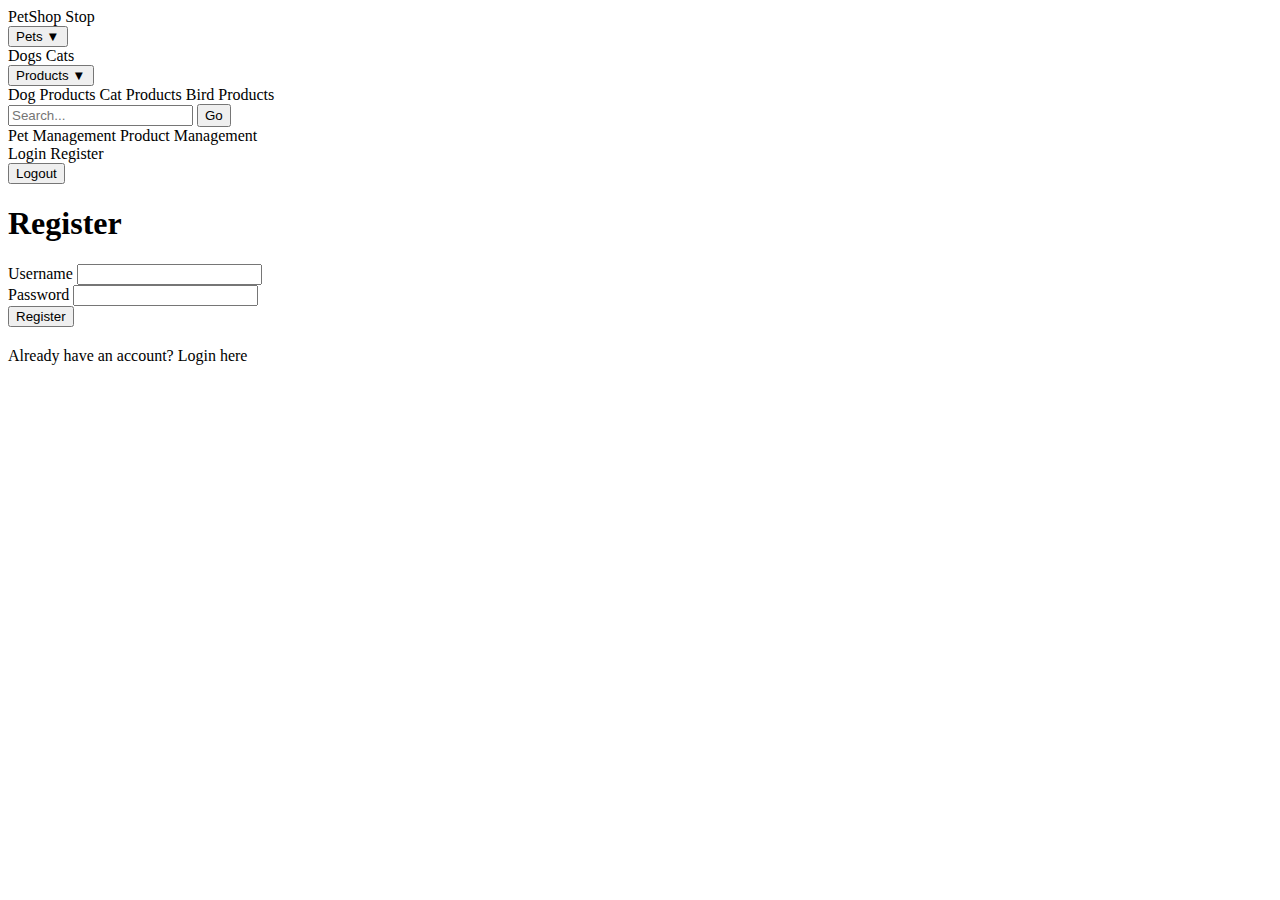
<file: target/classes/templates/register.html>
<!DOCTYPE html>
<html xmlns:th="http://www.thymeleaf.org" xmlns:sec="http://www.thymeleaf.org/extras/spring-security">
<head>
    <meta charset="UTF-8">
    <title>Register New User</title>
    <link rel="stylesheet" th:href="@{/style.css}">
</head>
<body>
<div class="navbar">
    <a th:href="@{/}">PetShop Stop</a>
    
    <div class="dropdown">
        <button class="dropbtn">Pets &#x25BC;</button>
        <div class="dropdown-content">
            <a th:href="@{/pets/species/Dog}">Dogs</a>
            <a th:href="@{/pets/species/Cat}">Cats</a>
        </div>
    </div>
    
    <div class="dropdown">
        <button class="dropbtn">Products &#x25BC;</button>
        <div class="dropdown-content">
            <a th:href="@{/products/type/Dog}">Dog Products</a>
            <a th:href="@{/products/type/Cat}">Cat Products</a>
            <a th:href="@{/products/type/Bird}">Bird Products</a>
        </div>
    </div>
    
    <form th:action="@{/search}" method="GET" style="display: inline-block;">
        <input type="text" name="keyword" placeholder="Search..." />
        <button type="submit" class="btn btn-primary" style="padding: 2px 6px;">Go</button>
    </form>
    
    <div sec:authorize="hasRole('ADMIN')">
        <a th:href="@{/admin/pets}">Pet Management</a>
        <a th:href="@{/admin/products}">Product Management</a>
    </div>
    <div sec:authorize="isAnonymous()">
        <a th:href="@{/login}">Login</a>
        <a th:href="@{/register}">Register</a>
    </div>
    <div sec:authorize="isAuthenticated()">
        <form th:action="@{/logout}" method="POST" style="display: inline;">
            <button type="submit" class="btn-logout">Logout</button>
        </form>
    </div>
</div>

    <div class="container" style="max-width: 500px;">
        <h1>Register</h1>
        
        <form th:action="@{/register}" th:object="${user}" method="POST">
            
            <div class="form-group">
                <label>Username</label>
                <input type="text" th:field="*{username}" class="form-control" />
            </div>
            
            <div class="form-group">
                <label>Password</label>
                <input type="password" th:field="*{password}" class="form-control" />
            </div>
            
            <button type="submit" class="btn btn-primary">Register</button>
            
        </form>
        
        <p style="margin-top: 20px;">Already have an account? <a th:href="@{/login}">Login here</a></p>
    </div>
</body>
</html>
</file>
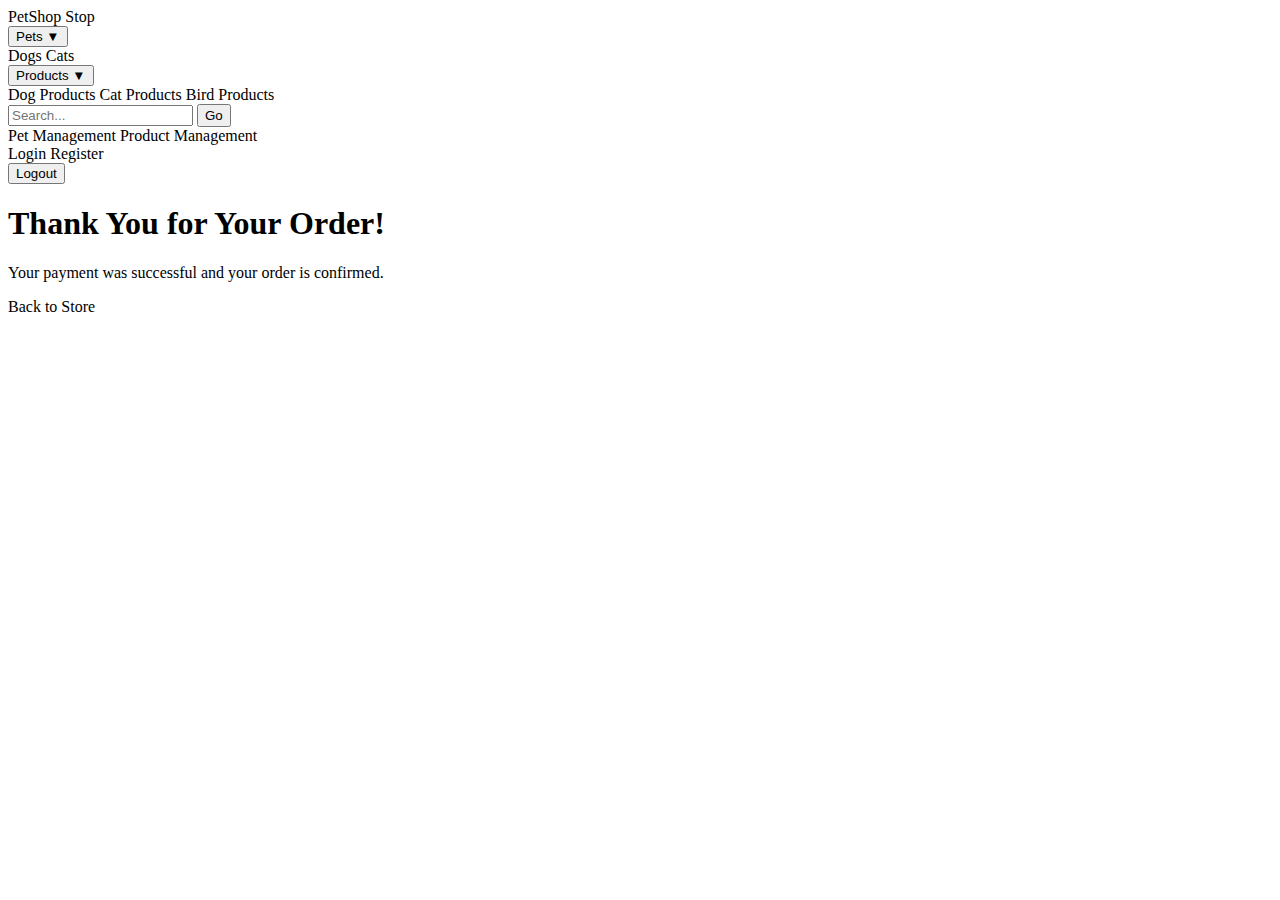
<file: target/classes/templates/thank-you.html>
<!DOCTYPE html>
<html xmlns:th="http://www.thymeleaf.org" xmlns:sec="http://www.thymeleaf.org/extras/spring-security">
<head>
    <meta charset="UTF-8">
    <title>Thank You!</title>
    <link rel="stylesheet" th:href="@{/style.css}">
</head>
<body>
<div class="navbar">
    <a th:href="@{/}">PetShop Stop</a>
    
    <div class="dropdown">
        <button class="dropbtn">Pets &#x25BC;</button>
        <div class="dropdown-content">
            <a th:href="@{/pets/species/Dog}">Dogs</a>
            <a th:href="@{/pets/species/Cat}">Cats</a>
        </div>
    </div>
    
    <div class="dropdown">
        <button class="dropbtn">Products &#x25BC;</button>
        <div class="dropdown-content">
            <a th:href="@{/products/type/Dog}">Dog Products</a>
            <a th:href="@{/products/type/Cat}">Cat Products</a>
            <a th:href="@{/products/type/Bird}">Bird Products</a>
        </div>
    </div>
    
    <form th:action="@{/search}" method="GET" style="display: inline-block;">
        <input type="text" name="keyword" placeholder="Search..." />
        <button type="submit" class="btn btn-primary" style="padding: 2px 6px;">Go</button>
    </form>
    
    <div sec:authorize="hasRole('ADMIN')">
        <a th:href="@{/admin/pets}">Pet Management</a>
        <a th:href="@{/admin/products}">Product Management</a>
    </div>
    <div sec:authorize="isAnonymous()">
        <a th:href="@{/login}">Login</a>
        <a th:href="@{/register}">Register</a>
    </div>
    <div sec:authorize="isAuthenticated()">
        <form th:action="@{/logout}" method="POST" style="display: inline;">
            <button type="submit" class="btn-logout">Logout</button>
        </form>
    </div>
</div>

    <div class="container">
        <h1>Thank You for Your Order!</h1>
        <p>Your payment was successful and your order is confirmed.</p>
        <a th:href="@{/}" class="btn btn-primary">Back to Store</a>
    </div>
</body>
</html>
</file>
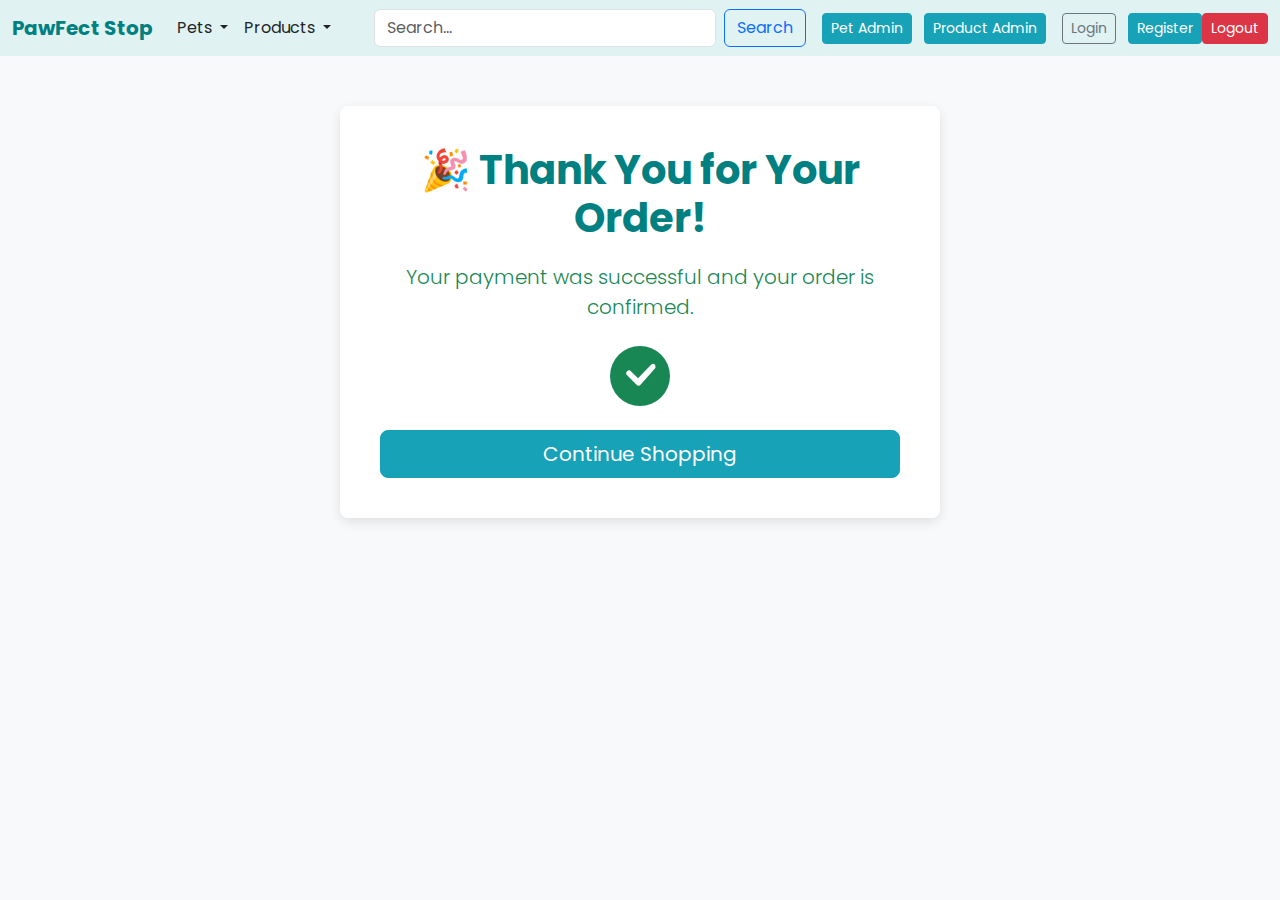
<file: target/classes/templates/thankyou.html>
<!DOCTYPE html>
<html xmlns:th="http://www.thymeleaf.org" xmlns:sec="http://www.thymeleaf.org/extras/spring-security">
<head>
    <meta charset="UTF-8">
    <title>Thank You! - PawFect</title>
    
    <link href="https://cdn.jsdelivr.net/npm/bootstrap@5.3.3/dist/css/bootstrap.min.css" 
          rel="stylesheet" 
          integrity="sha384-QWTKZyjpPEjISv5WaRU9OFeRpok6YctnYmDr5pNlyT2bRjXh0JMhjY6hW+ALEwIH" 
          crossorigin="anonymous">
    
    <link href="https://fonts.googleapis.com/css2?family=Poppins:wght@400;600;700;800&display=swap" rel="stylesheet">
    
    <style>
        /* --- Custom Color Variables (Matching Theme) --- */
        :root {
            --pawfect-primary: #17a2b8; /* Teal/Cyan */
            --pawfect-secondary: #008080; /* Darker Teal */
            --pawfect-accent: #ffc107; /* Yellow Accent */
            --navbar-bg: #e0f2f1;
            --body-bg: #f8f9fa; 
        }

        /* --- Global & Theme Styling --- */
        body { 
            font-family: 'Poppins', sans-serif; 
            background-color: var(--body-bg); 
        }
        .container { 
            margin-top: 50px; 
        }
        .thankyou-box {
            max-width: 600px;
            margin: 0 auto;
            padding: 40px;
            border-radius: 8px;
            background-color: #fff;
            box-shadow: 0 4px 12px rgba(0, 0, 0, 0.1);
        }
        .thankyou-heading {
            font-weight: 700;
            color: var(--pawfect-secondary);
            margin-bottom: 20px;
        }
        
        /* Custom Button Styling to Match Theme */
        .btn-primary {
            background-color: var(--pawfect-primary);
            border-color: var(--pawfect-primary);
        }
        .btn-primary:hover {
            background-color: var(--pawfect-secondary);
            border-color: var(--pawfect-secondary);
        }
        .navbar-brand {
            font-weight: 700;
            color: var(--pawfect-secondary) !important;
        }
    </style>
</head>
<body>

<nav class="navbar navbar-expand-lg navbar-light" style="background-color: var(--navbar-bg);">
    <div class="container-fluid">
        <a class="navbar-brand" th:href="@{/}" style="color: var(--pawfect-secondary) !important;">PawFect Stop</a>
        
        <button class="navbar-toggler" type="button" data-bs-toggle="collapse" data-bs-target="#navbarNavDropdown" aria-controls="navbarNavDropdown" aria-expanded="false" aria-label="Toggle navigation">
            <span class="navbar-toggler-icon"></span>
        </button>
        
        <div class="collapse navbar-collapse" id="navbarNavDropdown">
            <ul class="navbar-nav me-auto mb-2 mb-lg-0">
                
                <li class="nav-item dropdown">
                    <a class="nav-link dropdown-toggle text-dark" href="#" id="petsDropdown" role="button" data-bs-toggle="dropdown" aria-expanded="false">
                        Pets
                    </a>
                    <ul class="dropdown-menu" aria-labelledby="petsDropdown">
                        <li><a class="dropdown-item" th:href="@{/pets/species/Dog}">Dogs</a></li>
                        <li><a class="dropdown-item" th:href="@{/pets/species/Cat}">Cats</a></li>
                    </ul>
                </li>
                
                <li class="nav-item dropdown">
                    <a class="nav-link dropdown-toggle text-dark" href="#" id="productsDropdown" role="button" data-bs-toggle="dropdown" aria-expanded="false">
                        Products
                    </a>
                    <ul class="dropdown-menu" aria-labelledby="productsDropdown">
                        <li><a class="dropdown-item" th:href="@{/products/type/Dog}">Dog Products</a></li>
                        <li><a class="dropdown-item" th:href="@{/products/type/Cat}">Cat Products</a></li>
                        <li><a class="dropdown-item" th:href="@{/products/type/Bird}">Bird Products</a></li>
                    </ul>
                </li>
            </ul>
        </div>

        <div class="d-flex align-items-center">
            
            <form th:action="@{/search}" method="GET" class="d-flex me-3">
                <input class="form-control me-2" type="search" name="keyword" placeholder="Search..." aria-label="Search">
                <button class="btn btn-outline-primary" type="submit">Search</button>
            </form>

            <div class="d-flex align-items-center">
                <div sec:authorize="hasRole('ADMIN')" class="me-3">
                    <a th:href="@{/admin/pets}" class="btn btn-sm btn-primary me-2">Pet Admin</a>
                    <a th:href="@{/admin/products}" class="btn btn-sm btn-primary">Product Admin</a>
                </div>
                <div sec:authorize="isAnonymous()">
                    <a th:href="@{/login}" class="btn btn-sm btn-outline-secondary me-2">Login</a>
                    <a th:href="@{/register}" class="btn btn-sm btn-primary">Register</a>
                </div>
                <div sec:authorize="isAuthenticated()">
                    <form th:action="@{/logout}" method="POST" style="display: inline;">
                        <input type="hidden" th:name="${_csrf.parameterName}" th:value="${_csrf.token}" />
                        <button type="submit" class="btn btn-sm btn-danger">Logout</button>
                    </form>
                </div>
            </div>
        </div>
    </div>
</nav>

    <div class="container text-center">
        <div class="thankyou-box">
            <h1 class="thankyou-heading">🎉 Thank You for Your Order!</h1>
            <p class="lead text-success mb-4">Your payment was successful and your order is confirmed.</p>
            
            <svg xmlns="http://www.w3.org/2000/svg" width="60" height="60" fill="currentColor" class="bi bi-check-circle-fill text-success mb-4" viewBox="0 0 16 16">
              <path d="M16 8A8 8 0 1 1 0 8a8 8 0 0 1 16 0zm-3.97-3.03a.75.75 0 0 0-1.08.022l-3.47 3.626-1.85-1.85a.75.75 0 1 0-1.06 1.06l2.5 2.5a.75.75 0 0 0 1.08-.022l4-4.5z"/>
            </svg>

            <div class="d-grid gap-2">
                <a th:href="@{/}" class="btn btn-primary btn-lg">Continue Shopping</a>
            </div>
        </div>
    </div>
    
    <script src="https://cdn.jsdelivr.net/npm/bootstrap@5.3.3/dist/js/bootstrap.bundle.min.js" 
            integrity="sha384-YvpcrYf0tY3lHB60NNkmXc5s9fDVZLESaAA55NDzOxhy9GkcIdslK1eN7N6jIeHz" 
            crossorigin="anonymous"></script>
</body>
</html>
</file>
